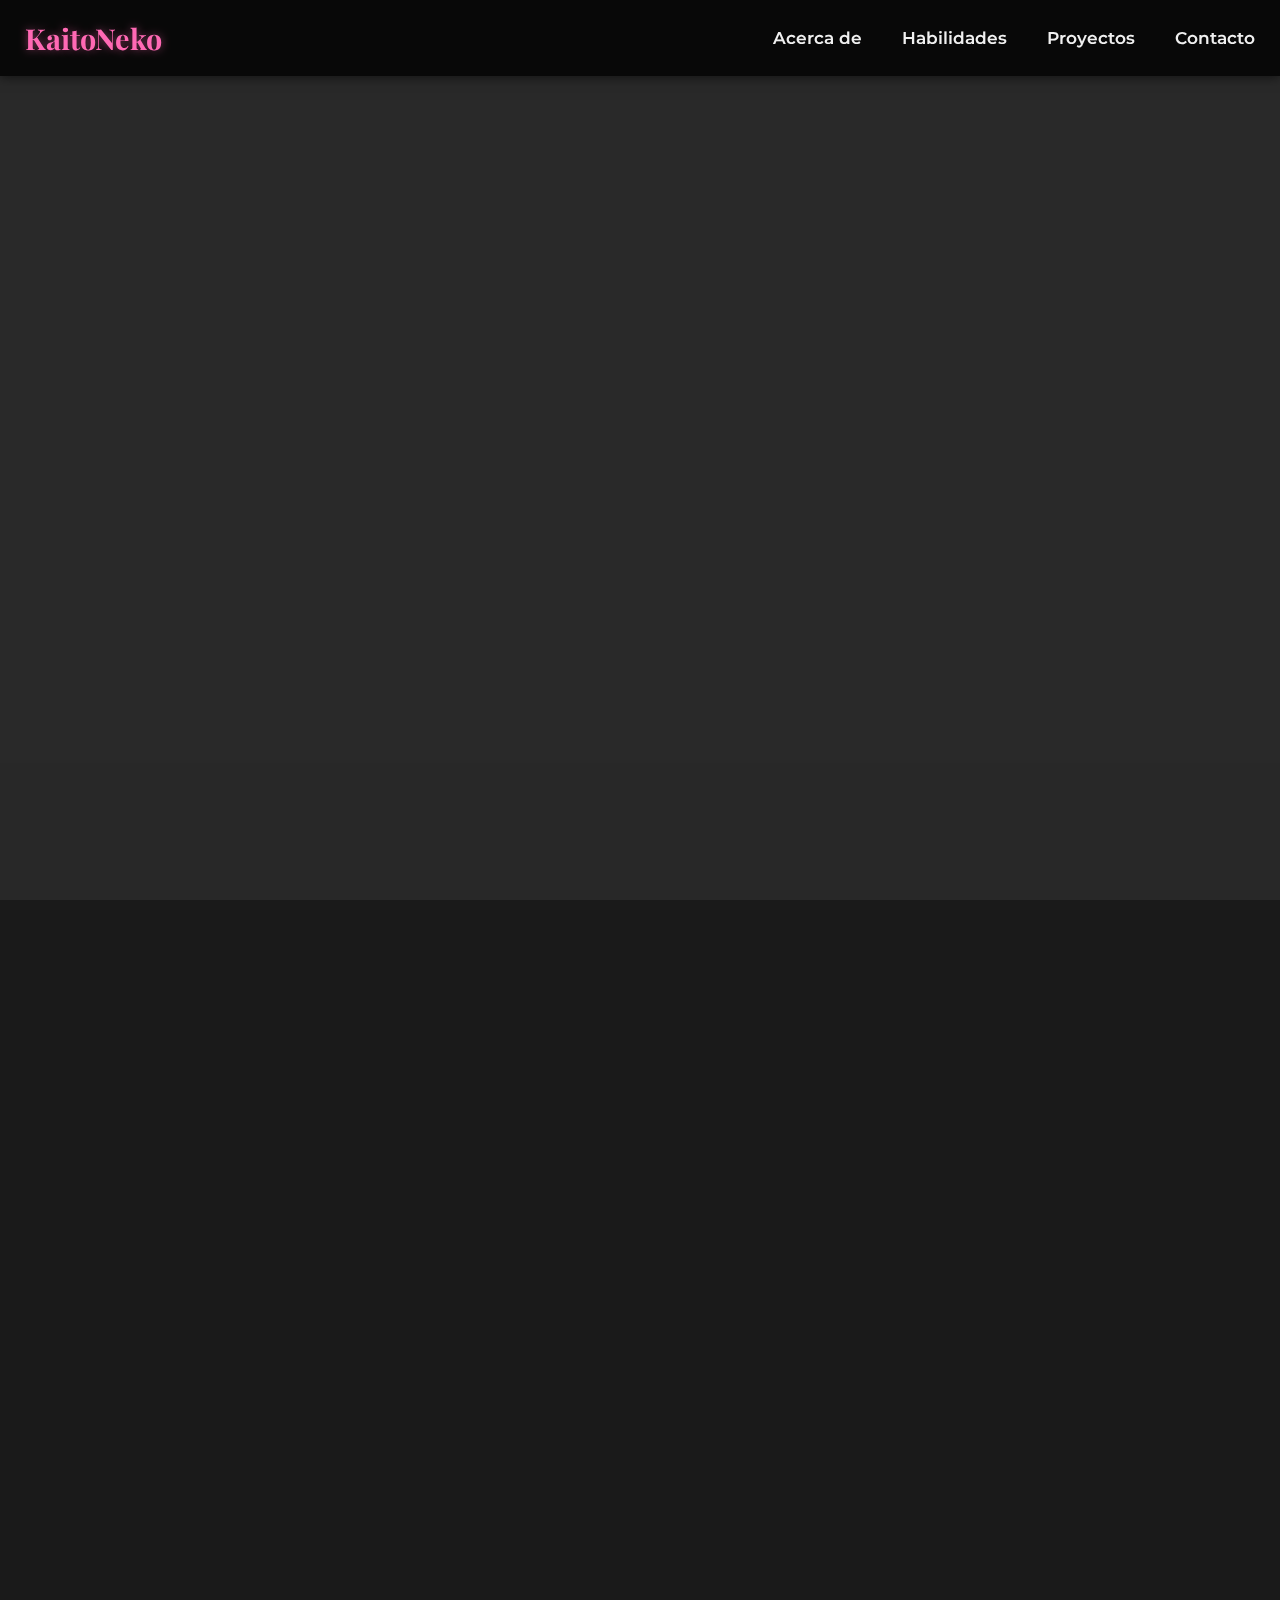
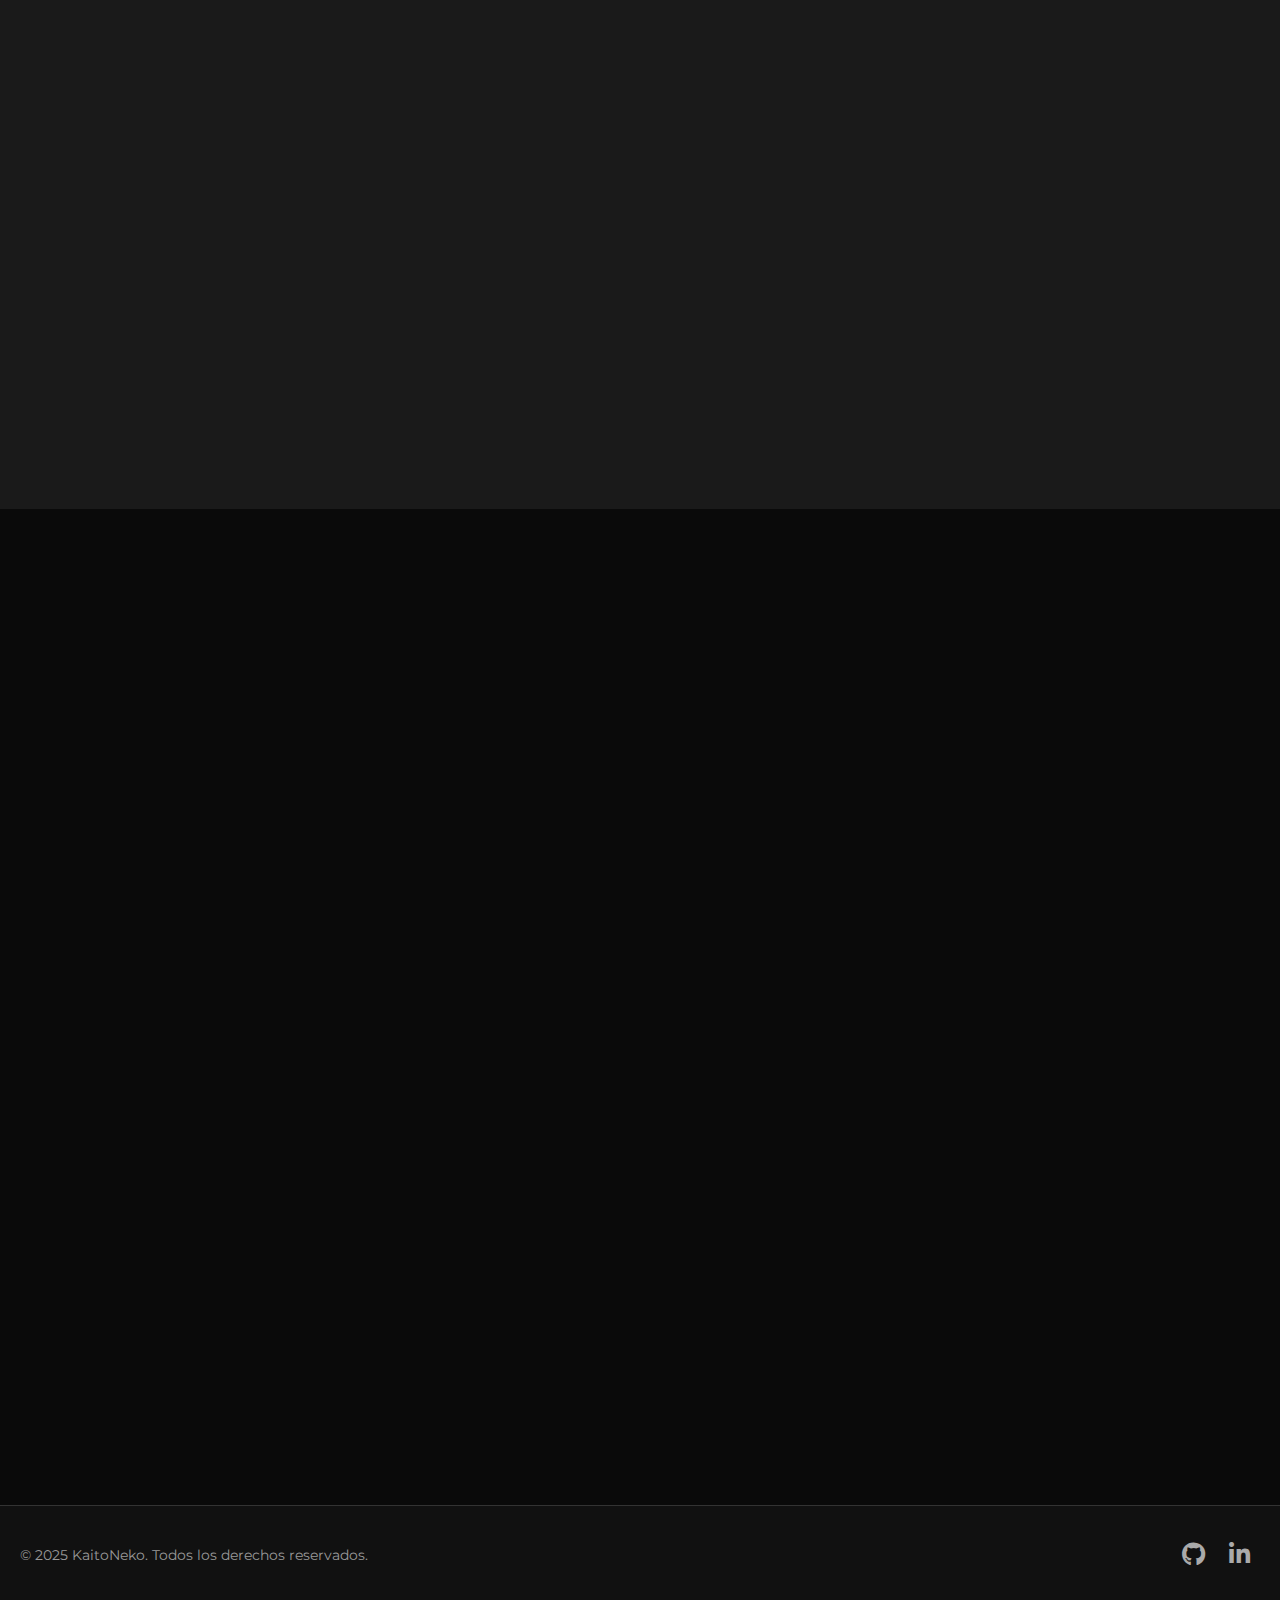
<file: kaitoneko/index.html>
<!DOCTYPE html>
<html lang="es">
<head>
    <meta charset="UTF-8">
    <meta name="viewport" content="width=device-width, initial-scale=1.0">
    <title>KaitoNeko - Portafolio Full-Stack</title>
    <link rel="stylesheet" href="style.css">
    <link rel="preconnect" href="https://fonts.googleapis.com">
    <link rel="preconnect" href="https://fonts.gstatic.com" crossorigin>
    <link href="https://fonts.googleapis.com/css2?family=Montserrat:wght@300;400;500;600;700;800&family=Playfair+Display:wght@700;800;900&display=swap" rel="stylesheet">
    <link rel="stylesheet" href="https://cdnjs.cloudflare.com/ajax/libs/font-awesome/6.0.0-beta3/css/all.min.css">
</head>
<body>

    <header class="header">
        <nav class="navbar">
            <a href="#home" class="nav-logo">KaitoNeko</a>
            <ul class="nav-menu">
                <li class="nav-item"><a href="#about" class="nav-link">Acerca de</a></li>
                <li class="nav-item"><a href="#skills" class="nav-link">Habilidades</a></li>
                <li class="nav-item"><a href="#projects" class="nav-link">Proyectos</a></li>
                <li class="nav-item"><a href="#contact" class="nav-link">Contacto</a></li>
            </ul>
            <div class="hamburger">
                <span class="bar"></span>
                <span class="bar"></span>
                <span class="bar"></span>
            </div>
        </nav>
    </header>

    <main>
        <section id="home" class="hero-section section active">
            <div class="hero-content">
                <h1 class="fade-in-up">Hola, soy <span class="highlight">KaitoNeko</span>.</h1>
                <p class="fade-in-up delay-1">Un <span class="highlight-alt">Full-Stack Developer</span> con pasión por desarrolar.</p>
                <div class="social-links fade-in-up delay-2">
                    <a href="https://github.com/KaitoNeko" target="_blank" aria-label="GitHub"><i class="fab fa-github"></i></a>
                    <a href="https://linkedin.com/in/kaitoneko" target="_blank" aria-label="LinkedIn"><i class="fab fa-linkedin-in"></i></a>
                    <a href="mailto:kaitoneko@email.com" aria-label="Email"><i class="fas fa-envelope"></i></a>
                </div>
                <a href="#projects" class="btn btn-primary fade-in-up delay-3">Ver Proyectos</a>
            </div>
            <div class="animated-background"></div> </section>

        <section id="about" class="about-section section hidden">
            <div class="container scroll-animate">
                <h2 class="section-title">Acerca de mí</h2>
                <div class="about-grid">
                    <div class="about-text">
                        <p>Como Full-Stack Developer, me dedico a construir aplicaciones robustas y escalables desde cero. Mi enfoque se centra en la creación de soluciones eficientes y elegantes que no solo funcionen perfectamente, sino que también ofrezcan una experiencia de usuario excepcional.</p>
                        <p>Disfruto del desafío de transformar ideas complejas en código funcional y hermoso. Desde el diseño de bases de datos y la implementación de APIs con PHP/Python, hasta la creación de interfaces dinámicas y responsivas con HTML, CSS y JavaScript, me sumerjo en cada etapa del desarrollo para asegurar la calidad y el rendimiento.</p>
                        <p>Constantemente busco aprender nuevas tecnologías y mejorar mis habilidades para mantenerme a la vanguardia en el dinámico mundo del desarrollo web.</p>
                        <a href="#contact" class="btn btn-secondary">Contactar</a>
                    </div>
                    <div class="about-image-wrapper">
                        <div class="about-image-card">
                            <img src="Maplespe.jpg" alt="KaitoNeko" class="about-image">
                        </div>
                    </div>
                </div>
            </div>
        </section>

        <section id="skills" class="skills-section section hidden">
            <div class="container scroll-animate">
                <h2 class="section-title">Habilidades</h2>
                <div class="skills-grid">
                    <div class="skill-category">
                        <h3>Frontend</h3>
                        <div class="skill-item"><i class="fab fa-html5"></i> HTML5</div>
                        <div class="skill-item"><i class="fab fa-css3-alt"></i> CSS3</div>
                        <div class="skill-item"><i class="fab fa-js-square"></i> JavaScript</div>
                        <div class="skill-item"><i class="fab fa-react"></i> React (Conocimiento Básico)</div>
                    </div>
                    <div class="skill-category">
                        <h3>Backend</h3>
                        <div class="skill-item"><i class="fab fa-php"></i> PHP</div>
                        <div class="skill-item"><i class="fab fa-python"></i> Python</div>
                        <div class="skill-item"><i class="fas fa-database"></i> MySQL</div>
                        <div class="skill-item"><i class="fas fa-server"></i> RESTful APIs</div>
                    </div>
                    <div class="skill-category">
                        <h3>Otros</h3>
                        <div class="skill-item"><i class="fab fa-git-alt"></i> Git</div>
                        <div class="skill-item"><i class="fab fa-github"></i> GitHub</div>
                        <div class="skill-item"><i class="fas fa-terminal"></i> CLI</div>
                        <div class="skill-item"><i class="fas fa-cogs"></i> C++ (Conocimiento)</div>
                    </div>
                </div>
            </div>
        </section>

        <section id="projects" class="projects-section section hidden">
            <div class="container scroll-animate">
                <h2 class="section-title">Proyectos Destacados</h2>
                <div class="projects-grid">
                    <div class="project-card reveal-item">
                        <img src="starluck new.jpg" alt="Proyecto 1">
                        <h3>StarLuck</h3>
                        <p>Este es un sitio web que te permite ver y publicar scripts para Roblox.</p>
                        <div class="project-tech">
                            <span>PHP</span><span>MySQL</span><span>JavaScript</span><span>HTML</span><span>CSS</span>
                        </div>
                        <a href="starlucksx.pages.dev" target="_blank" class="btn-project">Ver Proyecto <i class="fas fa-external-link-alt"></i></a>
                    </div>
                    <div class="project-card reveal-item">
                        <img src="toolshat.jpg" alt="Proyecto 2">
                        <h3>Tools Hat</h3>
                        <p>Este es un sitio web con mas de 1400 herramientas, programas y apps para pc, incluso puedes publicar.</p>
                        <div class="project-tech">
                            <span>PHP</span><span>HTML</span><span>Python</span><span>CSS</span><span>JavaScript</span>
                        </div>
                        <a href="https://tools-hat.my-board.org" target="_blank" class="btn-project">Ver Proyecto <i class="fas fa-external-link-alt"></i></a>
                    </div>
                    <div class="project-card reveal-item">
                        <img src="digitual.jpg" alt="Proyecto 3">
                        <h3>Digitual</h3>
                        <p>Este es una extension para diferentes tipos de navegadores que te permite acceder a cualquier sitio web ya sea con WiFI publico o privado</p>
                        <div class="project-tech">
                            <span>JavaScript</span>
                        </div>
                        <a href="https://greasyfork.org/es/scripts/532669-digitual" target="_blank" class="btn-project">Ver Proyecto <i class="fas fa-external-link-alt"></i></a>
                    </div>
                </div>
                <a href="https://t.me/jjsnice" class="btn btn-primary btn-centered">Ver Más Proyectos en JJSnice</a>
            </div>
        </section>

        <section id="contact" class="contact-section section hidden">
            <div class="container scroll-animate">
                <h2 class="section-title">Hablemos</h2>
                <p class="contact-intro">Si estás buscando un desarrollador dedicado y apasionado para tu próximo proyecto, ¡no dudes en contactarme!</p>
                <div class="contact-grid">
                    <div class="contact-info">
                        <p><i class="fas fa-envelope"></i> kaitonekox@outlook.com</p>
                        <p><i class="fab fa-github"></i> <a href="https://github.com/KaitoNekox" target="_blank">github.com/KaitoNeko</a></p>
                        <p><i class="fab fa-linkedin-in"></i> <a href="https://linkedin.com/in/kaitoneko" target="_blank">linkedin.com/in/kaitoneko</a></p>
                    </div>
                    <form action="mailto:kaitonekox@outlook.com" method="post" enctype="text/plain" class="contact-form">
                        <div class="input-group">
                            <label for="name">Nombre</label>
                            <input type="text" id="name" name="name" required>
                        </div>
                        <div class="input-group">
                            <label for="email">Email</label>
                            <input type="email" id="email" name="email" required>
                        </div>
                        <div class="input-group">
                            <label for="message">Mensaje</label>
                            <textarea id="message" name="message" rows="6" required></textarea>
                        </div>
                        <button type="submit" class="btn btn-primary">Enviar Mensaje</button>
                    </form>
                </div>
            </div>
        </section>
    </main>

    <footer class="footer">
        <p>&copy; 2025 KaitoNeko. Todos los derechos reservados.</p>
        <div class="footer-social">
            <a href="https://github.com/KaitoNekox" target="_blank" aria-label="GitHub"><i class="fab fa-github"></i></a>
            <a href="https://linkedin.com/in/kaitoneko" target="_blank" aria-label="LinkedIn"><i class="fab fa-linkedin-in"></i></a>
        </div>
    </footer>

    <script src="script.js"></script>
</body>
</html>
</file>
<file: kaitoneko/style.css>
/* style.css */

/* --- Variables CSS --- */
:root {
    --bg-dark: #0A0A0A; /* Negro muy oscuro */
    --text-light: #F0F0F0; /* Blanco suave */
    --accent-color: #00BCD4; /* Cian vibrante para acentos */
    --primary-color: #FF69B4; /* Rosa brillante para highlights */
    --secondary-color: #8A2BE2; /* Azul violeta para segundos acentos */
    --card-bg: #1A1A1A; /* Gris oscuro para tarjetas y secciones */
    --border-color: #333333; /* Gris oscuro para bordes */
    --shadow-color: rgba(0, 0, 0, 0.7);
    --font-heading: 'Playfair Display', serif;
    --font-body: 'Montserrat', sans-serif;
    --ocean-wave-color: rgba(255, 255, 255, 0.05); /* Blanco muy transparente para las olas */
    --ocean-wave-color-darker: rgba(255, 255, 255, 0.08); /* Blanco un poco menos transparente */
}

/* --- Reset Básico y Estilos Globales --- */
* {
    margin: 0;
    padding: 0;
    box-sizing: border-box;
}

html {
    scroll-behavior: smooth; /* Desplazamiento suave para anclas */
}

body {
    font-family: var(--font-body);
    background-color: var(--bg-dark);
    color: var(--text-light);
    line-height: 1.6;
    overflow-x: hidden; /* Previene scroll horizontal */
    perspective: 1000px; /* Necesario para transformaciones 3D */
}

a {
    color: var(--accent-color);
    text-decoration: none;
    transition: color 0.3s ease, transform 0.3s ease;
}

a:hover {
    color: var(--primary-color);
    transform: translateY(-2px);
}

img {
    max-width: 100%;
    height: auto;
    display: block;
}

h1, h2, h3, h4, h5, h6 {
    font-family: var(--font-heading);
    color: var(--text-light);
    margin-bottom: 20px;
    line-height: 1.2;
}

p {
    margin-bottom: 15px;
    color: #CCCCCC;
}

/* Ajuste para que strong funcione con las fuentes de Google Fonts */
strong {
    font-weight: 700; /* Asegura un peso de negrita real si la fuente lo soporta */
    color: var(--primary-color);
}

.highlight {
    color: var(--primary-color);
}

.highlight-alt {
    color: var(--accent-color);
}

/* --- Contenedor General --- */
.container {
    max-width: 1200px;
    margin: 0 auto;
    padding: 0 25px;
}

/* --- Botones Generales --- */
.btn {
    display: inline-block;
    padding: 12px 25px;
    border-radius: 50px; /* Botones más redondeados */
    font-weight: 600;
    text-transform: uppercase;
    transition: all 0.3s ease;
    text-align: center;
    border: none;
    cursor: pointer;
    font-size: 0.95rem;
}

.btn-primary {
    background-color: var(--accent-color);
    color: var(--bg-dark);
    box-shadow: 0 5px 15px rgba(0, 188, 212, 0.4);
}

.btn-primary:hover {
    background-color: var(--primary-color);
    color: var(--text-light);
    box-shadow: 0 5px 20px rgba(255, 105, 180, 0.6);
    transform: translateY(-3px);
}

.btn-secondary {
    background-color: transparent;
    color: var(--accent-color);
    border: 2px solid var(--accent-color);
}

.btn-secondary:hover {
    background-color: var(--accent-color);
    color: var(--bg-dark);
    border-color: var(--accent-color);
    transform: translateY(-3px);
}

.btn-project {
    background-color: var(--card-bg);
    color: var(--accent-color);
    border: 1px solid var(--border-color);
    padding: 8px 15px;
    border-radius: 8px;
    font-size: 0.9rem;
    display: flex;
    align-items: center;
    gap: 8px;
    justify-content: center;
    width: fit-content;
    margin-top: 15px;
}

.btn-project:hover {
    background-color: var(--accent-color);
    color: var(--bg-dark);
    transform: translateY(-3px);
}

.btn-centered {
    display: block;
    margin: 40px auto 0;
    width: fit-content;
}

/* --- Header y Navbar --- */
.header {
    background-color: rgba(0, 0, 0, 0.8);
    backdrop-filter: blur(10px);
    position: fixed;
    width: 100%;
    top: 0;
    left: 0;
    z-index: 100;
    box-shadow: 0 2px 10px rgba(0, 0, 0, 0.5);
    transition: background-color 0.3s ease;
}

.navbar {
    display: flex;
    justify-content: space-between;
    align-items: center;
    padding: 15px 25px;
    max-width: 1400px;
    margin: 0 auto;
}

.nav-logo {
    font-family: var(--font-heading);
    font-size: 1.8rem;
    font-weight: 700;
    color: var(--primary-color);
    text-shadow: 0 0 8px rgba(255, 105, 180, 0.5);
    transition: transform 0.3s ease;
}

.nav-logo:hover {
    transform: scale(1.05);
}

.nav-menu {
    display: flex;
    list-style: none;
}

.nav-item {
    margin-left: 40px;
}

.nav-link {
    font-size: 1.05rem;
    font-weight: 600;
    color: var(--text-light);
    position: relative;
    padding-bottom: 5px;
}

.nav-link::after {
    content: '';
    position: absolute;
    width: 0;
    height: 2px;
    background: var(--accent-color);
    bottom: 0;
    left: 0;
    transition: width 0.3s ease;
}

.nav-link:hover::after {
    width: 100%;
}

.hamburger {
    display: none;
    cursor: pointer;
}

.bar {
    display: block;
    width: 25px;
    height: 3px;
    margin: 5px auto;
    -webkit-transition: all 0.3s ease-in-out;
    transition: all 0.3s ease-in-out;
    background-color: var(--text-light);
}

/* --- Secciones Generales --- */
.section {
    padding: 100px 0; /* Espaciado generoso */
    min-height: 100vh;
    display: flex;
    flex-direction: column;
    justify-content: center;
    align-items: center;
    position: relative;
    overflow: hidden;
}

.section-title {
    font-size: 3.5rem;
    text-align: center;
    margin-bottom: 60px;
    color: var(--primary-color);
    text-shadow: 0 0 10px rgba(255, 105, 180, 0.4);
    position: relative;
}

.section-title::after {
    content: '';
    display: block;
    width: 80px;
    height: 4px;
    background: var(--accent-color);
    margin: 15px auto 0;
    border-radius: 2px;
}

/* --- Hero Section (Home) --- */
.hero-section {
    background-color: var(--bg-dark); /* El fondo animado se encargará del visual */
    color: var(--text-light);
    text-align: center;
    padding-top: 120px; /* Para evitar que el header lo cubra */
    overflow: hidden; /* Asegura que las olas no se salgan */
}

.hero-content {
    z-index: 2;
    position: relative;
}

.hero-section h1 {
    font-size: 4.5rem;
    margin-bottom: 20px;
    text-shadow: 0 0 20px rgba(0, 188, 212, 0.5);
}

.hero-section p {
    font-size: 1.5rem;
    max-width: 800px;
    margin: 0 auto 40px;
    line-height: 1.4;
    color: #b0b0b0;
}

.social-links a {
    font-size: 2.2rem;
    margin: 0 15px;
    color: var(--text-light);
    transition: color 0.3s ease, transform 0.3s ease;
}

.social-links a:hover {
    color: var(--primary-color);
    transform: scale(1.2);
}

/* Fondo de Océano Blanco Animado */
.animated-background {
    position: absolute;
    top: 0;
    left: 0;
    width: 100%;
    height: 100%;
    overflow: hidden;
    z-index: 0; /* Asegúrate de que esté debajo del contenido */
}

.animated-background::before,
.animated-background::after {
    content: '';
    position: absolute;
    width: 300%; /* Más ancho para el efecto de movimiento */
    height: 300%;
    top: 50%;
    left: 50%;
    border-radius: 40%; /* Forma ovalada para simular olas */
    animation: wave 15s infinite linear;
    transform: translate(-50%, -50%) rotate(0deg);
}

.animated-background::before {
    background: var(--ocean-wave-color);
    animation-delay: -3s; /* Desfase para que no se superpongan exactamente */
}

.animated-background::after {
    background: var(--ocean-wave-color-darker);
    animation-duration: 20s; /* Velocidad diferente */
    animation-delay: -7s;
    border-radius: 45%;
}

@keyframes wave {
    0% { transform: translate(-50%, -50%) rotate(0deg); }
    100% { transform: translate(-50%, -50%) rotate(360deg); }
}


/* --- About Section --- */
.about-section {
    background-color: var(--card-bg);
}

.about-grid {
    display: grid;
    grid-template-columns: 1fr 1fr;
    gap: 50px;
    align-items: center;
}

.about-text {
    font-size: 1.1rem;
    line-height: 1.8;
}

/* Efecto 3D para la imagen de perfil */
.about-image-wrapper {
    display: flex;
    justify-content: center;
    align-items: center;
    perspective: 1000px; /* Contenedor para el efecto 3D */
}

.about-image-card {
    width: 400px; /* Ancho fijo para la tarjeta */
    height: 500px; /* Altura fija para la tarjeta */
    border-radius: 15px;
    box-shadow: 0 10px 30px var(--shadow-color);
    border: 2px solid var(--accent-color);
    transition: transform 0.5s ease-out; /* Transición suave para el efecto 3D */
    transform-style: preserve-3d; /* Permite que los hijos hereden el 3D */
    overflow: hidden; /* Asegura que la imagen no se salga del borde redondeado */
    position: relative;
    transform: rotateY(0deg) rotateX(0deg); /* Estado inicial */
}

.about-image {
    width: 100%;
    height: 100%;
    object-fit: cover; /* Ajusta la imagen para cubrir el área sin distorsión */
    border-radius: 15px; /* Asegura bordes redondeados */
    transition: transform 0.5s ease-out; /* Transición para el movimiento de la imagen */
    transform: translateZ(0); /* Estado inicial de la imagen */
}

/* --- Skills Section --- */
.skills-section {
    background-color: var(--bg-dark);
}

.skills-grid {
    display: grid;
    grid-template-columns: repeat(auto-fit, minmax(280px, 1fr));
    gap: 30px;
    max-width: 900px;
    margin: 0 auto;
}

.skill-category {
    background-color: var(--card-bg);
    border-radius: 15px;
    padding: 30px;
    box-shadow: 0 8px 20px var(--shadow-color);
    border: 1px solid var(--border-color);
    text-align: center;
    transition: transform 0.3s ease, box-shadow 0.3s ease;
}

.skill-category:hover {
    transform: translateY(-8px);
    box-shadow: 0 15px 30px rgba(0, 0, 0, 0.8);
}

.skill-category h3 {
    color: var(--primary-color);
    font-size: 1.8rem;
    margin-bottom: 25px;
    position: relative;
}

.skill-category h3::after {
    content: '';
    display: block;
    width: 50px;
    height: 3px;
    background: var(--primary-color);
    margin: 10px auto 0;
    border-radius: 2px;
}

.skill-item {
    font-size: 1.1rem;
    color: var(--text-light);
    padding: 10px 0;
    border-bottom: 1px dashed rgba(255, 255, 255, 0.1);
    display: flex;
    align-items: center;
    justify-content: center;
    gap: 10px;
}

.skill-item:last-child {
    border-bottom: none;
}

.skill-item i {
    color: var(--accent-color);
    font-size: 1.3rem;
}

/* --- Projects Section --- */
.projects-section {
    background-color: var(--card-bg);
}

.projects-grid {
    display: grid;
    grid-template-columns: repeat(auto-fit, minmax(320px, 1fr));
    gap: 30px;
}

.project-card {
    background-color: #111111;
    border-radius: 15px;
    overflow: hidden;
    box-shadow: 0 10px 25px var(--shadow-color);
    border: 1px solid var(--border-color);
    transition: transform 0.3s ease, box-shadow 0.3s ease;
    display: flex;
    flex-direction: column;
}

.project-card:hover {
    transform: translateY(-10px);
    box-shadow: 0 15px 40px rgba(0, 0, 0, 0.9);
}

.project-card img {
    width: 100%;
    height: 220px;
    object-fit: cover;
    border-bottom: 1px solid var(--border-color);
}

.project-card h3 {
    color: var(--accent-color);
    font-size: 1.6rem;
    padding: 20px 20px 10px;
}

.project-card p {
    color: #B0B0B0;
    font-size: 0.95rem;
    padding: 0 20px;
    flex-grow: 1;
}

.project-tech {
    display: flex;
    flex-wrap: wrap;
    gap: 8px;
    padding: 10px 20px;
    margin-top: 10px;
}

.project-tech span {
    background-color: rgba(255, 105, 180, 0.1);
    color: var(--primary-color);
    padding: 6px 12px;
    border-radius: 20px;
    font-size: 0.8rem;
    font-weight: 600;
}

.project-card .btn-project {
    margin: 20px;
}

/* --- Contact Section --- */
.contact-section {
    background-color: var(--bg-dark);
}

.contact-intro {
    font-size: 1.2rem;
    text-align: center;
    max-width: 700px;
    margin: 0 auto 50px;
    color: #D0D0D0;
}

.contact-grid {
    display: grid;
    grid-template-columns: 1fr 1.5fr;
    gap: 50px;
    align-items: flex-start;
    background-color: var(--card-bg);
    border-radius: 15px;
    padding: 40px;
    box-shadow: 0 10px 30px var(--shadow-color);
    border: 1px solid var(--border-color);
    max-width: 900px;
    margin: 0 auto;
}

.contact-info p {
    font-size: 1.1rem;
    display: flex;
    align-items: center;
    gap: 15px;
    margin-bottom: 20px;
    color: var(--text-light);
}

.contact-info p i {
    color: var(--accent-color);
    font-size: 1.5rem;
}

.contact-info a {
    color: var(--text-light);
}

.contact-info a:hover {
    color: var(--primary-color);
}

.contact-form .input-group {
    margin-bottom: 25px;
}

.contact-form label {
    display: block;
    margin-bottom: 8px;
    font-weight: 600;
    color: var(--accent-color);
}

.contact-form input,
.contact-form textarea {
    width: 100%;
    padding: 12px 15px;
    background-color: #222222;
    border: 1px solid #444444;
    border-radius: 8px;
    color: var(--text-light);
    font-size: 1rem;
    transition: border-color 0.3s ease, box-shadow 0.3s ease;
}

.contact-form input:focus,
.contact-form textarea:focus {
    outline: none;
    border-color: var(--primary-color);
    box-shadow: 0 0 10px rgba(255, 105, 180, 0.3);
}

.contact-form textarea {
    resize: vertical;
    min-height: 120px;
}

.contact-form button {
    width: 100%;
    padding: 15px;
    font-size: 1.1rem;
}


/* --- Footer --- */
.footer {
    background-color: #111111;
    color: #AAAAAA;
    text-align: center;
    padding: 30px 20px;
    border-top: 1px solid var(--border-color);
    display: flex;
    justify-content: space-between;
    align-items: center;
    flex-wrap: wrap;
}

.footer p {
    margin: 0;
    font-size: 0.9rem;
    color: #999999;
}

.footer-social a {
    font-size: 1.5rem;
    margin: 0 10px;
    color: #AAAAAA;
}

.footer-social a:hover {
    color: var(--accent-color);
}

/* --- Animaciones CSS Puras --- */
.fade-in-up {
    opacity: 0;
    transform: translateY(20px);
    animation: fadeInUp 1s ease-out forwards;
}

.fade-in-up.delay-1 { animation-delay: 0.3s; }
.fade-in-up.delay-2 { animation-delay: 0.6s; }
.fade-in-up.delay-3 { animation-delay: 0.9s; }

@keyframes fadeInUp {
    to { opacity: 1; transform: translateY(0); }
}

/* Animación para elementos que aparecen al hacer scroll (ocultos inicialmente) */
.scroll-animate {
    opacity: 0;
    transform: translateY(50px);
    transition: opacity 0.6s ease-out, transform 0.6s ease-out;
}

.scroll-animate.visible {
    opacity: 1;
    transform: translateY(0);
}

.reveal-item {
    opacity: 0;
    transform: translateY(30px);
    transition: opacity 0.6s ease-out, transform 0.6s ease-out;
}

.reveal-item.visible {
    opacity: 1;
    transform: translateY(0);
}
/* Para que cada project-card tenga un pequeño delay */
.projects-grid .reveal-item:nth-child(1).visible { transition-delay: 0s; }
.projects-grid .reveal-item:nth-child(2).visible { transition-delay: 0.1s; }
.projects-grid .reveal-item:nth-child(3).visible { transition-delay: 0.2s; }
/* Añade más para más elementos si es necesario */


/* --- Media Queries (Responsividad) --- */
@media (max-width: 992px) {
    .hero-section h1 {
        font-size: 3.5rem;
    }
    .hero-section p {
        font-size: 1.3rem;
    }
    .section-title {
        font-size: 3rem;
    }
    .about-grid {
        grid-template-columns: 1fr;
        text-align: center;
    }
    .about-image-wrapper {
        order: -1; /* Mueve la imagen arriba en móviles */
        margin-bottom: 30px; /* Espacio debajo de la imagen */
    }
    .about-image-card {
        width: 300px; /* Ajusta el tamaño de la tarjeta en móviles */
        height: 375px;
    }
    .contact-grid {
        grid-template-columns: 1fr;
    }
    .contact-info {
        text-align: center;
    }
    .contact-info p {
        justify-content: center;
    }
    .skills-grid {
        grid-template-columns: repeat(auto-fit, minmax(250px, 1fr));
    }
}

@media (max-width: 768px) {
    .navbar {
        padding: 15px 20px;
    }
    .nav-menu {
        position: fixed;
        left: -100%; /* Oculto por defecto */
        top: 70px; /* Debajo del header */
        flex-direction: column;
        background-color: rgba(0, 0, 0, 0.95);
        backdrop-filter: blur(10px);
        width: 100%;
        height: calc(100% - 70px);
        text-align: center;
        transition: 0.3s;
        z-index: 99;
        padding-top: 50px;
    }

    .nav-menu.active {
        left: 0; /* Visible */
    }

    .nav-item {
        margin: 25px 0;
    }

    .nav-link {
        font-size: 1.5rem;
    }

    .hamburger {
        display: block;
    }

    .hamburger.active .bar:nth-child(2) {
        opacity: 0;
    }

    .hamburger.active .bar:nth-child(1) {
        transform: translateY(8px) rotate(45deg);
    }

    .hamburger.active .bar:nth-child(3) {
        transform: translateY(-8px) rotate(-45deg);
    }

    .hero-section h1 {
        font-size: 3rem;
    }

    .hero-section p {
        font-size: 1.1rem;
    }

    .social-links a {
        font-size: 1.8rem;
        margin: 0 10px;
    }

    .section {
        padding: 80px 0;
        min-height: auto; /* Permite que las secciones se adapten */
    }

    .section-title {
        font-size: 2.5rem;
        margin-bottom: 40px;
    }

    .about-text, .contact-intro {
        font-size: 1rem;
    }

    .projects-grid {
        grid-template-columns: 1fr; /* Una columna en pantallas pequeñas */
    }
}

@media (max-width: 480px) {
    .container {
        padding: 0 15px;
    }
    .hero-section h1 {
        font-size: 2.5rem;
    }
    .hero-section p {
        font-size: 1rem;
    }
    .btn {
        padding: 10px 20px;
        font-size: 0.9rem;
    }
    .section-title {
        font-size: 2rem;
    }
    .skill-category {
        padding: 20px;
    }
    .skill-category h3 {
        font-size: 1.5rem;
    }
    .skill-item {
        font-size: 1rem;
    }
    .footer {
        flex-direction: column;
        gap: 15px;
    }
    .about-image-card {
        width: 250px; /* Aún más pequeño en móviles muy estrechos */
        height: 312px;
    }
}

/* --- Scrollbar personalizado --- */
::-webkit-scrollbar {
    width: 12px;
}

::-webkit-scrollbar-track {
    background: var(--bg-dark);
}

::-webkit-scrollbar-thumb {
    background: var(--accent-color);
    border-radius: 6px;
    transition: background 0.3s ease;
}

::-webkit-scrollbar-thumb:hover {
    background: var(--primary-color);
}
</file>
